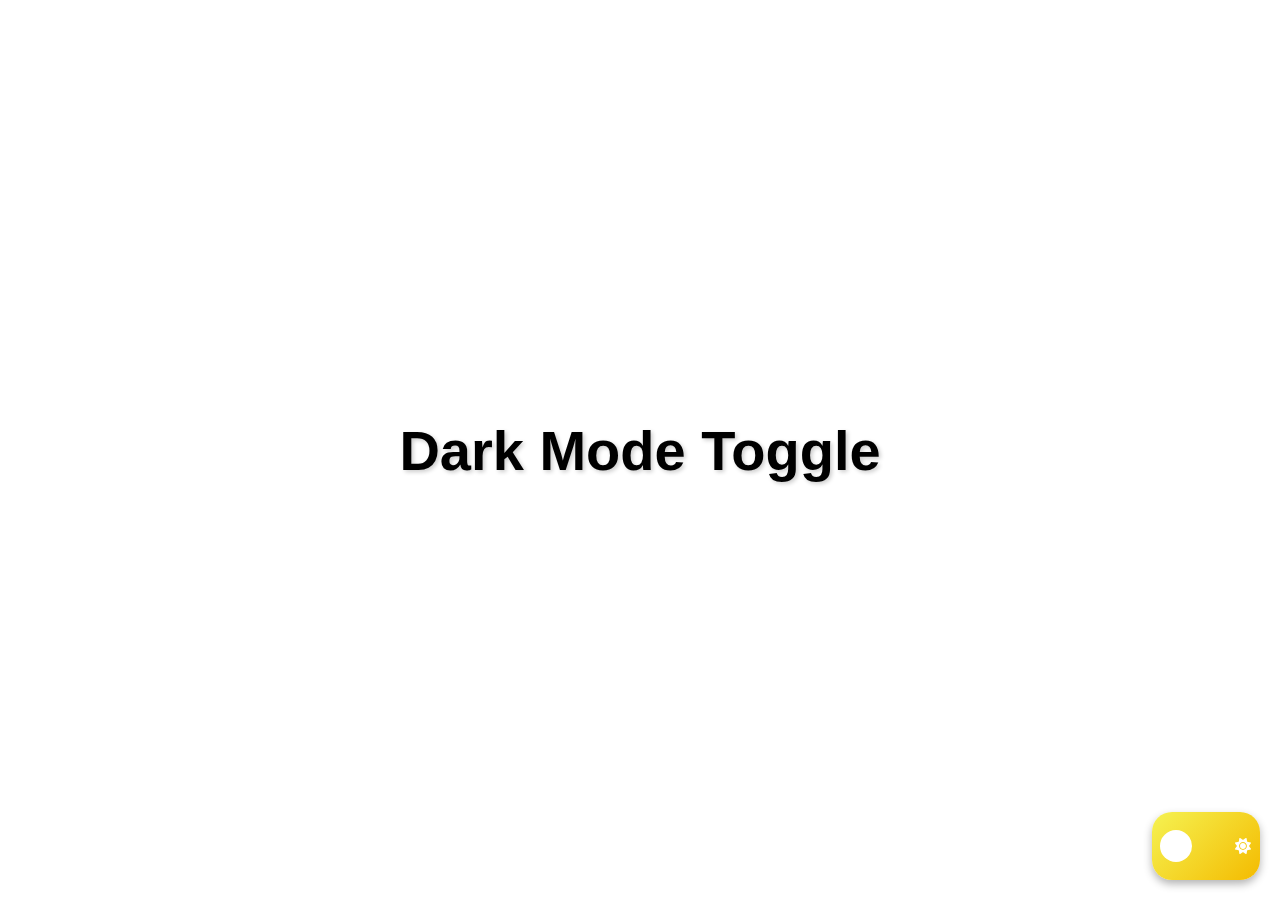
<file: index.html>
<!DOCTYPE html>
<html lang="en">
<head>
    <meta charset="UTF-8">
    <meta name="viewport" content="width=device-width, initial-scale=1.0">
    <title>Dark Mode Toggler</title>
    <link rel="stylesheet" href="style.css">
    <link rel="stylesheet" href="https://cdnjs.cloudflare.com/ajax/libs/font-awesome/6.0.0-beta3/css/all.min.css">
</head>
<body> 
    <div class="dark-mode-container">
        <div class="dark-mode-toggler" id="dark-mode-toggler">
            <i class="fas fa-sun sun-icon"></i>
            <i class="fas fa-moon moon-icon"></i>
            <div class="toggle-circle"></div>
        </div>
    </div>
    <div class="content">
        <h1>Dark Mode Toggle </h1>
    </div>
    <script src="app.js"></script>
</body>
</html>
</file>
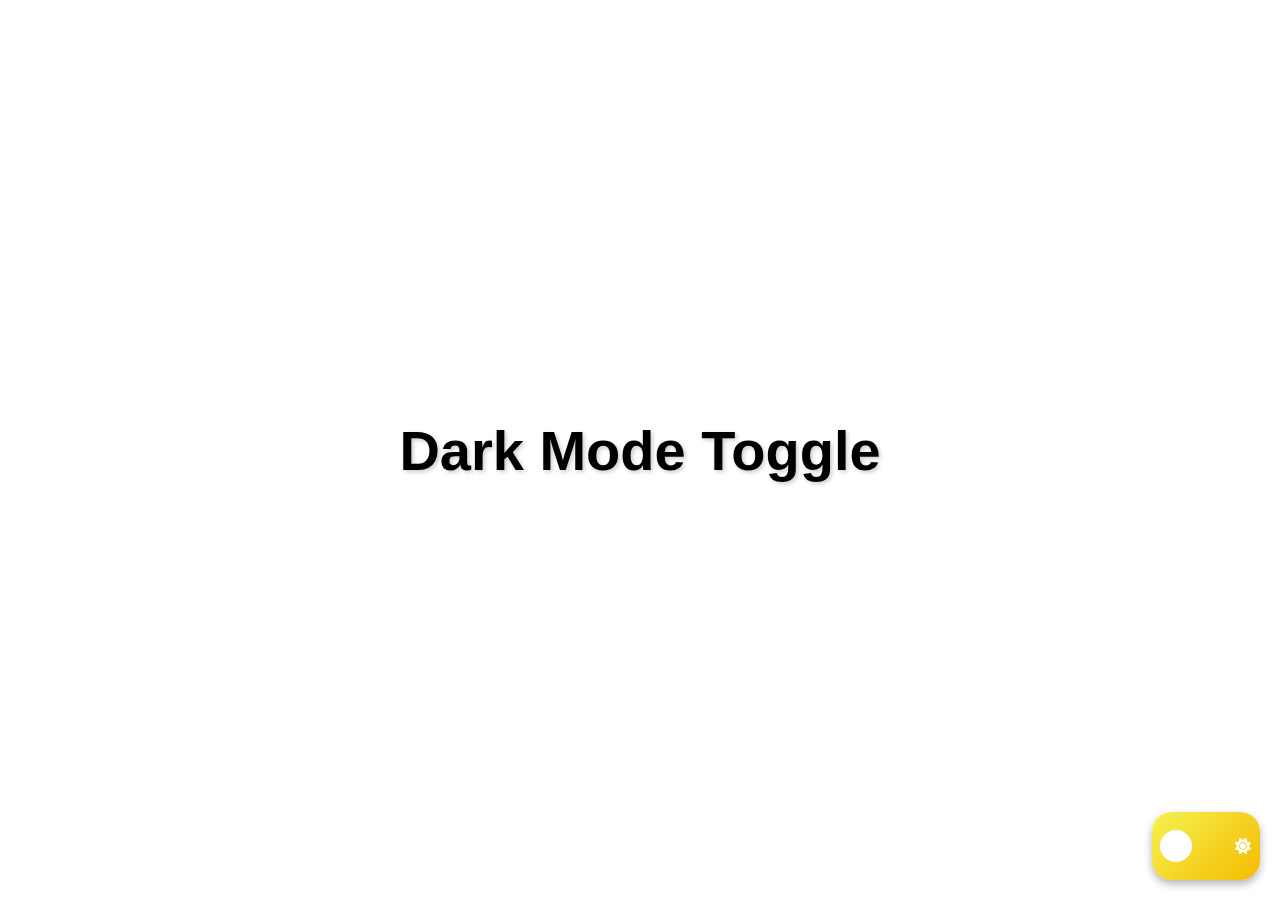
<file: inex.html>
<!DOCTYPE html>
<html lang="en">
<head>
    <meta charset="UTF-8">
    <meta name="viewport" content="width=device-width, initial-scale=1.0">
    <title>Dark Mode Toggler</title>
    <link rel="stylesheet" href="style.css">
    <link rel="stylesheet" href="https://cdnjs.cloudflare.com/ajax/libs/font-awesome/6.0.0-beta3/css/all.min.css">
</head>
<body>
    <!-- Dark Mode Toggler -->
    <div class="dark-mode-container">
        <div class="dark-mode-toggler" id="dark-mode-toggler">
            <i class="fas fa-sun sun-icon"></i>
            <i class="fas fa-moon moon-icon"></i>
            <div class="toggle-circle"></div>
        </div>
    </div>

    <!-- Content -->
    <div class="content">
        <h1>Dark Mode Toggle </h1>
       
    </div>

    <script src="app.js"></script>
</body>
</html>
</file>
<file: style.css>
body{
    margin: 0;
    font-family: 'Roboto', sans-serif;
    transition: background-color 0.5s ease, color 0.5s ease;
    background-color: #fff;
    color: #000;
    height: 100vh; 
    display: flex;
    align-items: center; 
    justify-content: center; 
}
.dark-mode{
    background-color: #080000;
    color: #f0f0f0;
}
.dark-mode .content{
    color: #f0f0f0;
}
.dark-mode-container{
    position: fixed;
    bottom: 20px;
    right: 20px;
    display: flex;
    align-items: center;
    justify-content: center;
}
.dark-mode-toggler{
    width: 100px;
    height: 60px;
    background: linear-gradient(135deg, #f5f252, #f4bb00); 
    border-radius: 20px;
    position: relative;
    box-shadow: 0 4px 8px rgba(0, 0, 0, 0.3);
    cursor: pointer;
    display: flex;
    align-items: center;
    justify-content: space-between;
    padding: 4px;
    transition: background 0.5s ease, box-shadow 0.5s ease;
}
.dark-mode-toggler .sun-icon,
.dark-mode-toggler .moon-icon{
    color: #fff;
    font-size: 16px;
}
.dark-mode-toggler .moon-icon{
    position: absolute;
    left: 9px;
    transition: opacity 0.5s ease;
}
.dark-mode-toggler .sun-icon{
    position: absolute;
    right: 9px;
    transition: opacity 0.5s ease;
}
.dark-mode .dark-mode-toggler{
    background: linear-gradient(135deg, #1e1e1e, #4a4a4a); 
}
.dark-mode .dark-mode-toggler .moon-icon{
    opacity: 1;
}
.dark-mode .dark-mode-toggler .sun-icon{
    opacity: 0;
}
.dark-mode-toggler .toggle-circle{
    width: 32px;
    height: 32px;
    background: #fff;
    border-radius: 50%;
    position: absolute;
    top: 50%;
    left: 8px;
    transform: translateY(-50%);
    transition: transform 0.5s ease, background 0.5s ease;
}
.dark-mode .dark-mode-toggler .toggle-circle{
    transform: translateY(-50%) translateX(40px);
    background: #f0f0f0;
}
.content{
    text-align: center;
    max-width: 600px;
    padding: 20px;
}
h1{
    font-size: 3.5rem; 
    margin: 0;
    position: relative;
    display: inline-block;
    color: inherit;
    text-shadow: 2px 2px 4px rgba(0, 0, 0, 0.2); 
    transition: color 0.5s ease, transform 0.5s ease;
}
.dark-mode h1{
    color: #e0e0e0; 
    text-shadow: 2px 2px 6px rgba(0, 0, 0, 0.4); 
}
h1:hover{
    color: #1768ff; 
    transform: scale(1.3); 
}
</file>
